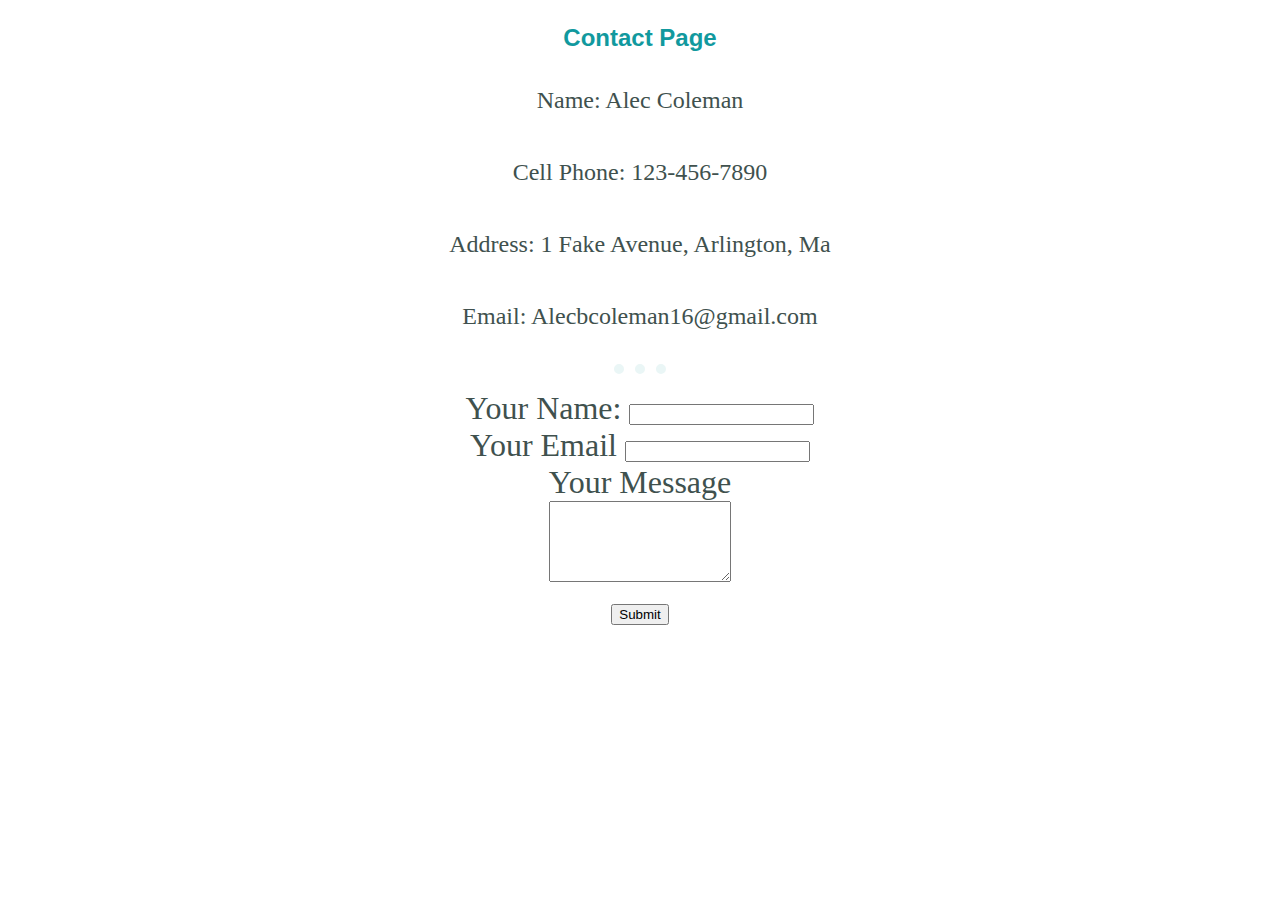
<file: contact-me.html>
<!DOCTYPE html>
<html lang="en" dir="ltr">
  <head>
    <meta charset="utf-8">
    <title>Contact Page</title>
    <link rel="stylesheet" href="css/styles.css">
  </head>
  <body>
    <h3>Contact Page</h3>
      <p>Name: Alec Coleman</p>
      <p>Cell Phone: 123-456-7890</p>
      <p>Address: 1 Fake Avenue, Arlington, Ma</p>
      <p>Email: Alecbcoleman16@gmail.com</p>
    <hr>
    <form class="" action="mailto:alecbcoleman16@gmail.com" method="post" enctype="multipart/form-data" name="Enailfrom">
      <label for="">Your Name:</label>
      <input type="text" name="ContactName" value=""><br>
      <label for="">Your Email</label>
      <input type="email" name=""><br>
      <label for="">Your Message</label><br>
      <textarea name="name" rows="5" cols="20"></textarea><br>
      <input type="submit" name="">
    </form>
  </body>
</html>
</file>
<file: css/styles.css>
a{
  color: #11999E;
  font-family: 'Montserrat', sans-serif;
  margin: 10px 20px;
  text-decoration: none;
}

a:hover{
  color: #eaf6f6;
}

body{
  color: #40514E;
  margin: 0;
  text-align: center;
  font-family: 'Merriweather', serif;
  font-size: 2em;
}

.contact-me{
  padding-top: 100px;
}

div{

}

hr {
  border-style: none;
  border-top-style: dotted;
  border-color: #eaf6f6;
  border-width: 10px;
  width: 4%;
}

h1{
  font-size: 5.625rem;
  margin: 50px auto 0 auto;
  font-family: 'Sacramento', cursive;
  color: #66BFBF;
}

h2{
  font-family: 'Montserrat', sans-serif;
  font-size: 2.5rem;
  color: #66BFBF;
  font-weight: normal;
  padding-bottom: 10px;
}

h3{
  font-family: 'Montserrat', sans-serif;
  color: #11999E;
  font-size: 1.5rem;
}

p {
  line-height: 2;
  font-size: 1.5rem;
}

.btn {
  background: #11CDD4;
  background-image: -webkit-linear-gradient(top, #11CDD4, #11999E);
  background-image: -moz-linear-gradient(top, #11CDD4, #11999E);
  background-image: -ms-linear-gradient(top, #11CDD4, #11999E);
  background-image: -o-linear-gradient(top, #11CDD4, #11999E);
  background-image: linear-gradient(to bottom, #11CDD4, #11999E);
  -webkit-border-radius: 8;
  -moz-border-radius: 8;
  border-radius: 8px;
  font-family: Arial;
  color: #ffffff;
  font-size: 20px;
  padding: 10px 20px 10px 20px;
  text-decoration: none;
}

.btn:hover {
  background: #30E3CB;
  background-image: -webkit-linear-gradient(top, #30E3CB, #2BC4AD);
  background-image: -moz-linear-gradient(top, #30E3CB, #2BC4AD);
  background-image: -ms-linear-gradient(top, #30E3CB, #2BC4AD);
  background-image: -o-linear-gradient(top, #30E3CB, #2BC4AD);
  background-image: linear-gradient(to bottom, #30E3CB, #2BC4AD);
  text-decoration: none;
}

.top-container {
  background-color: #eaf6f6;
  position: relative;
  padding-top: 100px
}

.middle-container {
margin: 100px 0;
}

.bottom-container {
background-color: #66bfbf;
height: 200px;
padding: 50px 0 20px;
}

.pro {
  text-decoration: underline;
}

.bottom-cloud {
  position: absolute;
  left: 250px;
  bottom: 300px;
}

.skill-row{
  width: 50%;
  margin: 100px auto 100px auto;
  text-align: left;
  padding-bottom: 50px;
}

.top-cloud {
  position: absolute;
  right: 300px;
  top: 40px;
}

.programmer{
  font-weight: normal;
}

.football {
  width: 25%;
  float: left;
  margin-right: 30px;
}


.web-code {
  width: 25%;
  float: right;
  margin-left: 30px;
}

.profile-description{
  width: 30%;
  margin: auto;
  padding-bottom: 100px;
}

.skills-header{
  padding-top: 100px;
}

.copyright{
  color: #eaf6f6;
  font-size: 1rem;
  padding: 20px 0;
}

.contact-me-description{
  width: 25%;
  margin: auto;
  padding-bottom: 50px;
}

.footer-link{
  color: #11999E;
  font-size: 0.75em;
}
</file>
